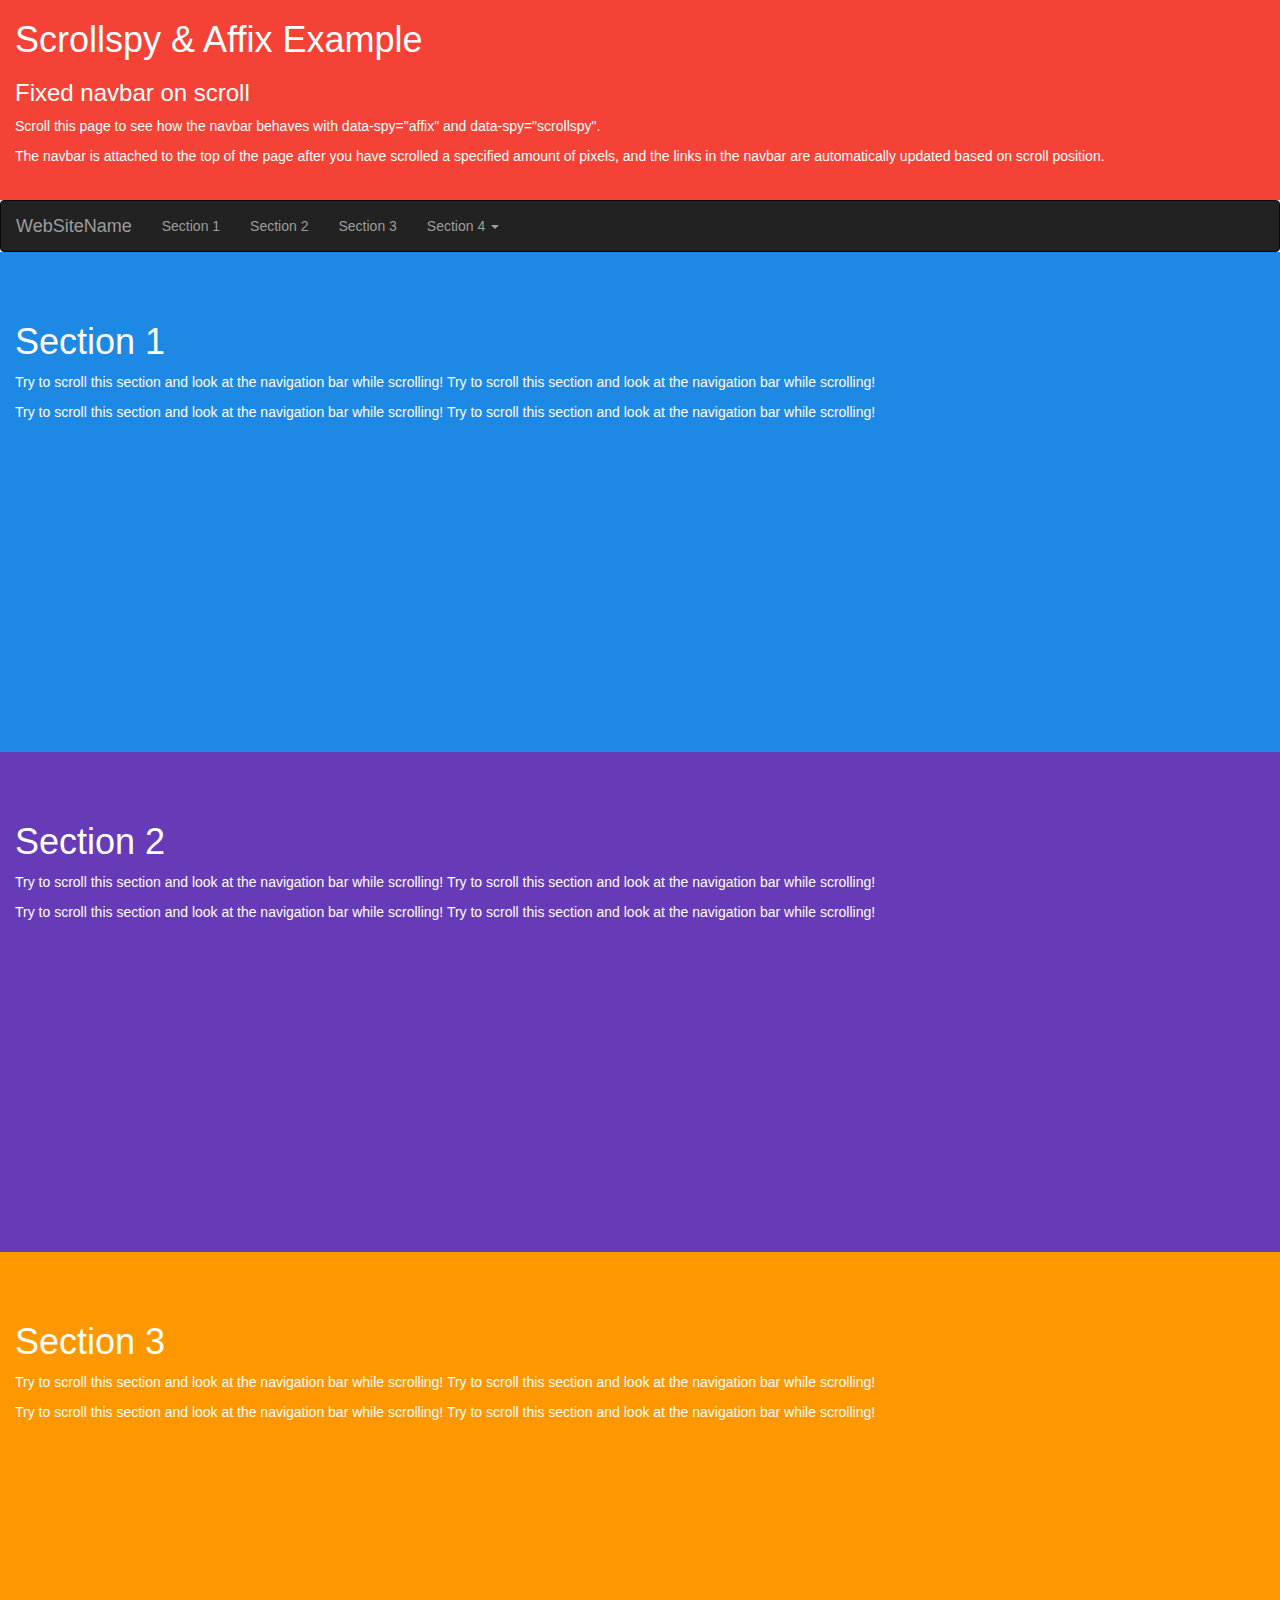
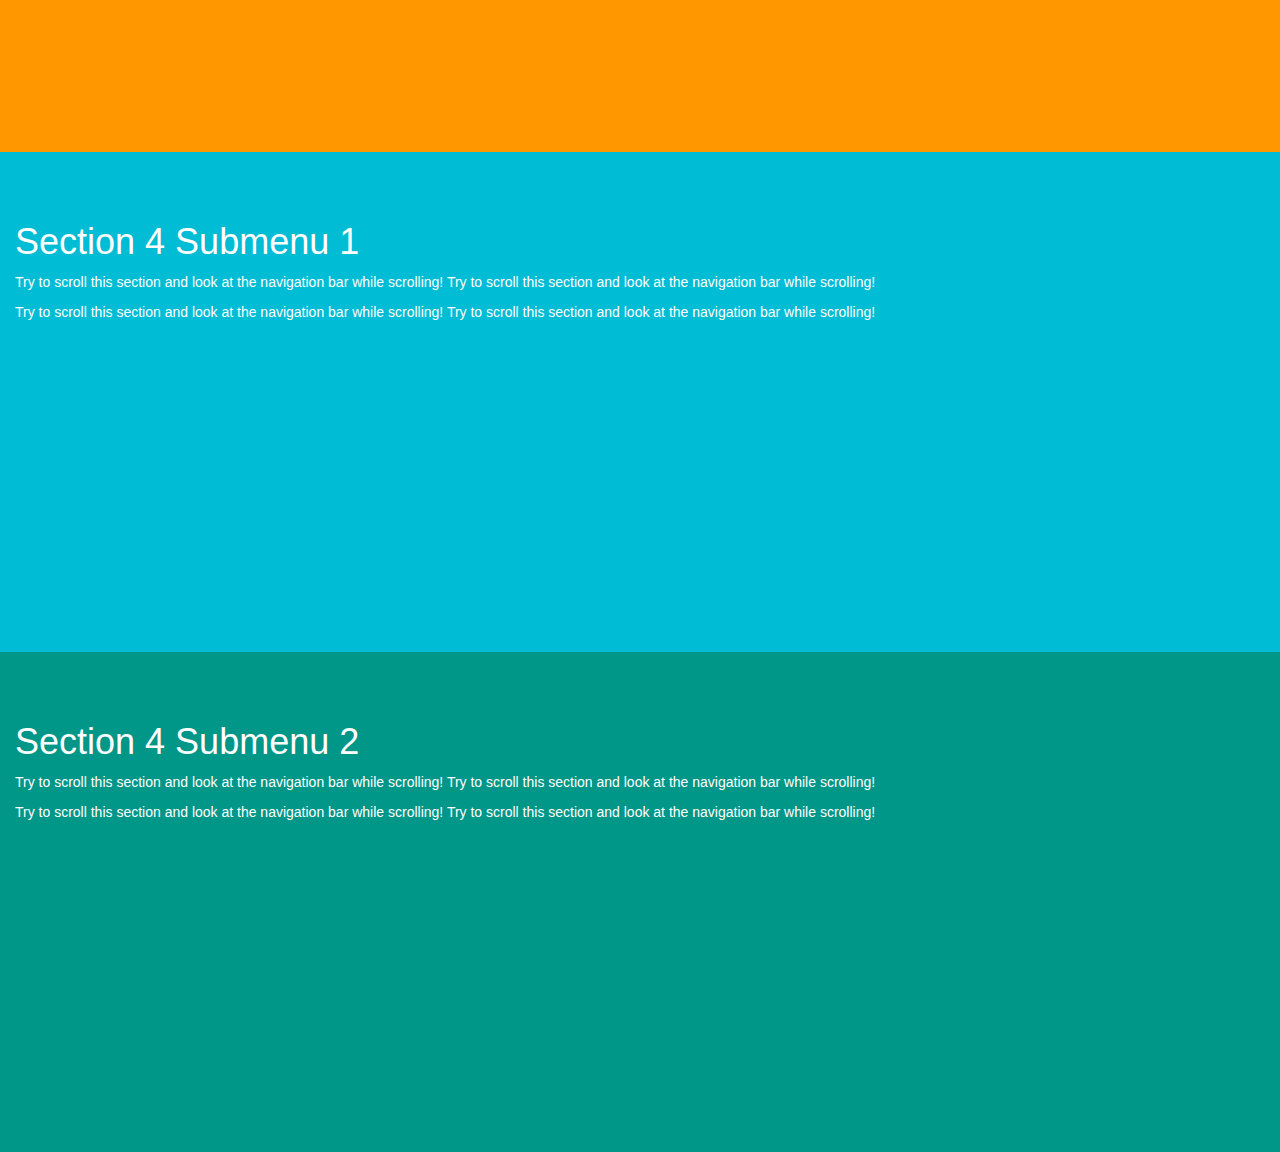
<file: DMonMac/DMonMac.html>
<!DOCTYPE html>
<html lang="en">

<head>
  <title>D Macaso</title>
  <meta charset="utf-8">
  <meta name="viewport" content="width=device-width, initial-scale=1">
  <link rel="stylesheet" href="https://maxcdn.bootstrapcdn.com/bootstrap/3.3.7/css/bootstrap.min.css">
  <link rel="stylesheet" type="text/css" href="DMonMac.css">
  <script src="https://ajax.googleapis.com/ajax/libs/jquery/3.2.0/jquery.min.js"></script>
  <script src="https://maxcdn.bootstrapcdn.com/bootstrap/3.3.7/js/bootstrap.min.js"></script>

</head>

<body data-spy="scroll" data-target=".navbar" data-offset="50">

<div class="container-fluid" style="background-color:#F44336;color:#fff;height:200px;">
  <h1>Scrollspy & Affix Example</h1>
  <h3>Fixed navbar on scroll</h3>
  <p>Scroll this page to see how the navbar behaves with data-spy="affix" and data-spy="scrollspy".</p>
  <p>The navbar is attached to the top of the page after you have scrolled a specified amount of pixels, and the links in the navbar are automatically updated based on scroll position.</p>
</div>

<nav class="navbar navbar-inverse" data-spy="affix" data-offset-top="197">
  <div class="container-fluid">
    <div class="navbar-header">
        <button type="button" class="navbar-toggle" data-toggle="collapse" data-target="#myNavbar">
          <span class="icon-bar"></span>
          <span class="icon-bar"></span>
          <span class="icon-bar"></span>
      </button>
      <a class="navbar-brand" href="#">WebSiteName</a>
    </div>
    <div>
      <div class="collapse navbar-collapse" id="myNavbar">
        <ul class="nav navbar-nav">
          <li><a href="#section1">Section 1</a></li>
          <li><a href="#section2">Section 2</a></li>
          <li><a href="#section3">Section 3</a></li>
          <li class="dropdown"><a class="dropdown-toggle" data-toggle="dropdown" href="#">Section 4 <span class="caret"></span></a>
            <ul class="dropdown-menu">
              <li><a href="#section41">Section 4-1</a></li>
              <li><a href="#section42">Section 4-2</a></li>
            </ul>
          </li>
        </ul>
      </div>
    </div>
  </div>
</nav>

<div id="section1" class="container-fluid">
  <h1>Section 1</h1>
  <p>Try to scroll this section and look at the navigation bar while scrolling! Try to scroll this section and look at the navigation bar while scrolling!</p>
  <p>Try to scroll this section and look at the navigation bar while scrolling! Try to scroll this section and look at the navigation bar while scrolling!</p>
</div>
<div id="section2" class="container-fluid">
  <h1>Section 2</h1>
  <p>Try to scroll this section and look at the navigation bar while scrolling! Try to scroll this section and look at the navigation bar while scrolling!</p>
  <p>Try to scroll this section and look at the navigation bar while scrolling! Try to scroll this section and look at the navigation bar while scrolling!</p>
</div>
<div id="section3" class="container-fluid">
  <h1>Section 3</h1>
  <p>Try to scroll this section and look at the navigation bar while scrolling! Try to scroll this section and look at the navigation bar while scrolling!</p>
  <p>Try to scroll this section and look at the navigation bar while scrolling! Try to scroll this section and look at the navigation bar while scrolling!</p>
</div>
<div id="section41" class="container-fluid">
  <h1>Section 4 Submenu 1</h1>
  <p>Try to scroll this section and look at the navigation bar while scrolling! Try to scroll this section and look at the navigation bar while scrolling!</p>
  <p>Try to scroll this section and look at the navigation bar while scrolling! Try to scroll this section and look at the navigation bar while scrolling!</p>
</div>
<div id="section42" class="container-fluid">
  <h1>Section 4 Submenu 2</h1>
  <p>Try to scroll this section and look at the navigation bar while scrolling! Try to scroll this section and look at the navigation bar while scrolling!</p>
  <p>Try to scroll this section and look at the navigation bar while scrolling! Try to scroll this section and look at the navigation bar while scrolling!</p>
</div>

</body>
</html>
</file>
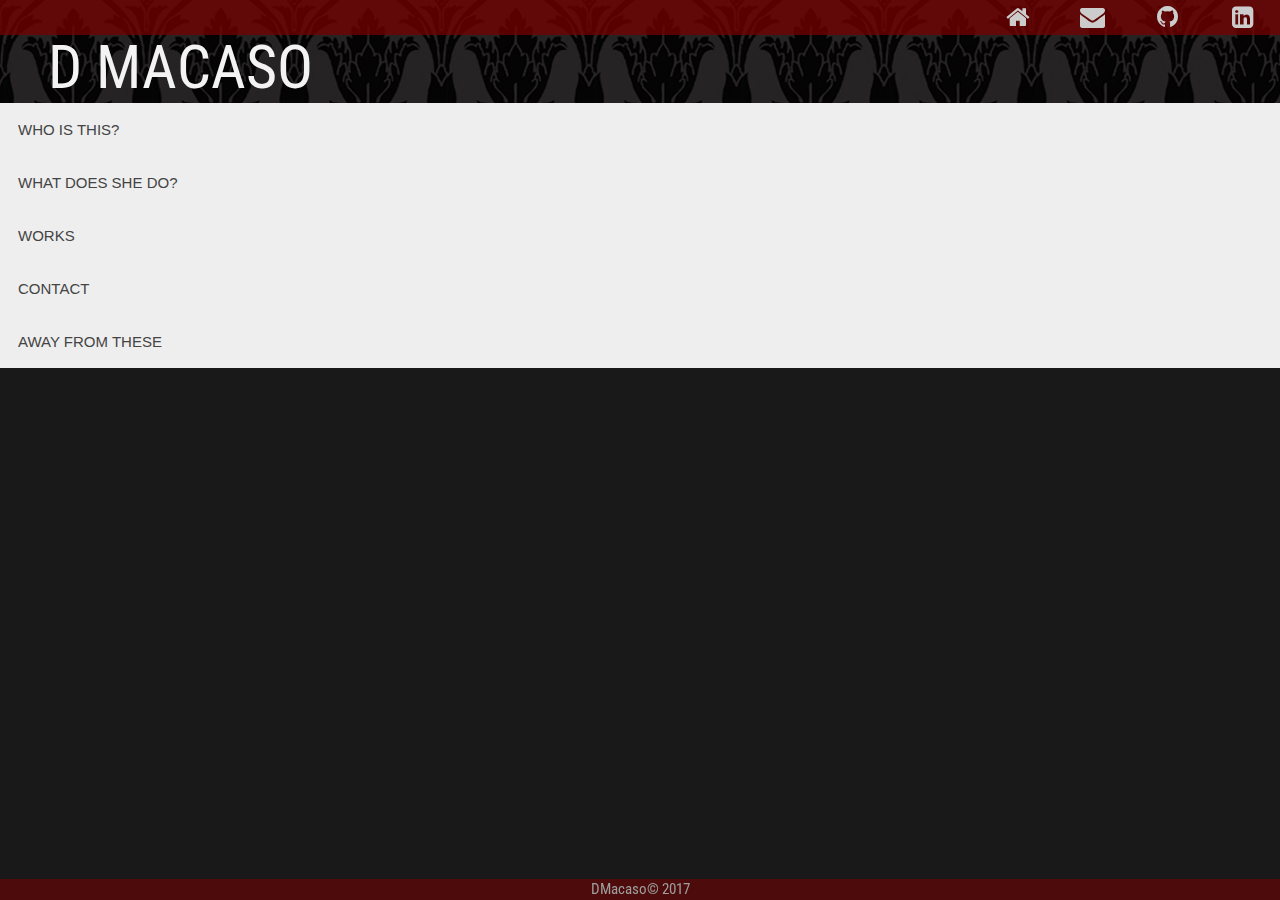
<file: wireframe/wireframe.html>
<!--
NOTES:
  The block at the bottom of the body will be the top of the page. Or you can use z-index, thought I'm not sure how that works yet.
    -->


<html>
  <head>
    <title></title>
    <link rel="stylesheet" href="https://cdnjs.cloudflare.com/ajax/libs/font-awesome/4.7.0/css/font-awesome.min.css">
    <link rel="stylesheet" type="text/css" href="reset.css">
    <link rel="stylesheet" type="text/css" href="wireframe.css">
  </head>

  <body>
    <div class="name_bg">
      <div class="name">D MACASO</div>
    </div>

    <button class="accordion">WHO IS THIS?</button>
      <div class="panel" >
        <p><br/>
          SOME TEXTSOME TEXTSOME TEXTSOME TEXTSOME TEXTSOME TEXTSOME TEXTSOME TEXTSOME TEXTSOME TEXTSOME TEXTSOME TEXTSOME TEXTSOME TEXTSOME TEXT
          SOME TEXTSOME TEXTSOME TEXTSOME TEXTSOME TEXTSOME TEXTSOME TEXTSOME TEXTSOME TEXTSOME TEXTSOME TEXTSOME TEXTSOME TEXTSOME TEXTSOME TEXT
          SOME TEXTSOME TEXTSOME TEXTSOME TEXTSOME TEXTSOME TEXTSOME TEXTSOME TEXTSOME TEXTSOME TEXTSOME TEXTSOME TEXTSOME TEXTSOME TEXTSOME TEXT
          SOME TEXTSOME TEXTSOME TEXTSOME TEXTSOME TEXTSOME TEXTSOME TEXTSOME TEXTSOME TEXTSOME TEXTSOME TEXTSOME TEXTSOME TEXTSOME TEXTSOME TEXT
          SOME TEXTSOME TEXTSOME TEXTSOME TEXTSOME TEXTSOME TEXTSOME TEXTSOME TEXTSOME TEXTSOME TEXTSOME TEXTSOME TEXTSOME TEXTSOME TEXTSOME TEXT
          SOME TEXTSOME TEXTSOME TEXTSOME TEXTSOME TEXTSOME TEXTSOME TEXTSOME TEXTSOME TEXTSOME TEXTSOME TEXTSOME TEXTSOME TEXTSOME TEXTSOME TEXT
          SOME TEXTSOME TEXTSOME TEXTSOME TEXTSOME TEXTSOME TEXTSOME TEXTSOME TEXTSOME TEXTSOME TEXTSOME TEXTSOME TEXTSOME TEXTSOME TEXTSOME TEXT
      </p>
      </div>

    <button class="accordion">WHAT DOES SHE DO?</button>
    <div class="panel" >
      <p><br/>
        SOME TEXTSOME TEXTSOME TEXTSOME TEXTSOME TEXTSOME TEXTSOME TEXTSOME TEXTSOME TEXTSOME TEXTSOME TEXTSOME TEXTSOME TEXTSOME TEXTSOME TEXT
        SOME TEXTSOME TEXTSOME TEXTSOME TEXTSOME TEXTSOME TEXTSOME TEXTSOME TEXTSOME TEXTSOME TEXTSOME TEXTSOME TEXTSOME TEXTSOME TEXTSOME TEXT
        SOME TEXTSOME TEXTSOME TEXTSOME TEXTSOME TEXTSOME TEXTSOME TEXTSOME TEXTSOME TEXTSOME TEXTSOME TEXTSOME TEXTSOME TEXTSOME TEXTSOME TEXT
        SOME TEXTSOME TEXTSOME TEXTSOME TEXTSOME TEXTSOME TEXTSOME TEXTSOME TEXTSOME TEXTSOME TEXTSOME TEXTSOME TEXTSOME TEXTSOME TEXTSOME TEXT
        SOME TEXTSOME TEXTSOME TEXTSOME TEXTSOME TEXTSOME TEXTSOME TEXTSOME TEXTSOME TEXTSOME TEXTSOME TEXTSOME TEXTSOME TEXTSOME TEXTSOME TEXT
        SOME TEXTSOME TEXTSOME TEXTSOME TEXTSOME TEXTSOME TEXTSOME TEXTSOME TEXTSOME TEXTSOME TEXTSOME TEXTSOME TEXTSOME TEXTSOME TEXTSOME TEXT
        SOME TEXTSOME TEXTSOME TEXTSOME TEXTSOME TEXTSOME TEXTSOME TEXTSOME TEXTSOME TEXTSOME TEXTSOME TEXTSOME TEXTSOME TEXTSOME TEXTSOME TEXT
    </p>
    </div>
    <button class="accordion" >WORKS</button>
    <div class="panel" >
      <p><br/>
        SOME TEXTSOME TEXTSOME TEXTSOME TEXTSOME TEXTSOME TEXTSOME TEXTSOME TEXTSOME TEXTSOME TEXTSOME TEXTSOME TEXTSOME TEXTSOME TEXTSOME TEXT
        SOME TEXTSOME TEXTSOME TEXTSOME TEXTSOME TEXTSOME TEXTSOME TEXTSOME TEXTSOME TEXTSOME TEXTSOME TEXTSOME TEXTSOME TEXTSOME TEXTSOME TEXT
        SOME TEXTSOME TEXTSOME TEXTSOME TEXTSOME TEXTSOME TEXTSOME TEXTSOME TEXTSOME TEXTSOME TEXTSOME TEXTSOME TEXTSOME TEXTSOME TEXTSOME TEXT
        SOME TEXTSOME TEXTSOME TEXTSOME TEXTSOME TEXTSOME TEXTSOME TEXTSOME TEXTSOME TEXTSOME TEXTSOME TEXTSOME TEXTSOME TEXTSOME TEXTSOME TEXT
        SOME TEXTSOME TEXTSOME TEXTSOME TEXTSOME TEXTSOME TEXTSOME TEXTSOME TEXTSOME TEXTSOME TEXTSOME TEXTSOME TEXTSOME TEXTSOME TEXTSOME TEXT
        SOME TEXTSOME TEXTSOME TEXTSOME TEXTSOME TEXTSOME TEXTSOME TEXTSOME TEXTSOME TEXTSOME TEXTSOME TEXTSOME TEXTSOME TEXTSOME TEXTSOME TEXT
        SOME TEXTSOME TEXTSOME TEXTSOME TEXTSOME TEXTSOME TEXTSOME TEXTSOME TEXTSOME TEXTSOME TEXTSOME TEXTSOME TEXTSOME TEXTSOME TEXTSOME TEXT
    </p>
    </div>


    <button class="accordion">CONTACT</button>

    <div class="panel" >
      <p>
      SOME TEXTSOME TEXTSOME TEXTSOME TEXTSOME TEXTSOME TEXTSOME TEXTSOME TEXTSOME TEXTSOME TEXTSOME TEXTSOME TEXTSOME TEXTSOME TEXTSOME TEXT
      SOME TEXTSOME TEXTSOME TEXTSOME TEXTSOME TEXTSOME TEXTSOME TEXTSOME TEXTSOME TEXTSOME TEXTSOME TEXTSOME TEXTSOME TEXTSOME TEXTSOME TEXT
      SOME TEXTSOME TEXTSOME TEXTSOME TEXTSOME TEXTSOME TEXTSOME TEXTSOME TEXTSOME TEXTSOME TEXTSOME TEXTSOME TEXTSOME TEXTSOME TEXTSOME TEXT
      SOME TEXTSOME TEXTSOME TEXTSOME TEXTSOME TEXTSOME TEXTSOME TEXTSOME TEXTSOME TEXTSOME TEXTSOME TEXTSOME TEXTSOME TEXTSOME TEXTSOME TEXT
      SOME TEXTSOME TEXTSOME TEXTSOME TEXTSOME TEXTSOME TEXTSOME TEXTSOME TEXTSOME TEXTSOME TEXTSOME TEXTSOME TEXTSOME TEXTSOME TEXTSOME TEXT
      SOME TEXTSOME TEXTSOME TEXTSOME TEXTSOME TEXTSOME TEXTSOME TEXTSOME TEXTSOME TEXTSOME TEXTSOME TEXTSOME TEXTSOME TEXTSOME TEXTSOME TEXT
      SOME TEXTSOME TEXTSOME TEXTSOME TEXTSOME TEXTSOME TEXTSOME TEXTSOME TEXTSOME TEXTSOME TEXTSOME TEXTSOME TEXTSOME TEXTSOME TEXTSOME TEXT
    </p>
    <div class="container">
  <form action="/action_page.php">

    <label for="fname">First Name</label>
    <input type="text" id="fname" name="firstname" placeholder="Your name..">

    <label for="lname">Last Name</label>
    <input type="text" id="lname" name="lastname" placeholder="Your last name..">

    <label for="country">Country</label>
    <select id="country" name="country">
      <option value="australia">Australia</option>
      <option value="canada">Canada</option>
      <option value="usa">USA</option>
    </select>

    <label for="subject">Subject</label>
    <textarea id="subject" name="subject" placeholder="Write something.." style="height:200px"></textarea>

    <input type="submit" value="Submit">

  </form>
</div>
    </div>





    <button class="accordion">AWAY FROM THESE</button>

    <div class="panel" >
      <p>
      SOME TEXTSOME TEXTSOME TEXTSOME TEXTSOME TEXTSOME TEXTSOME TEXTSOME TEXTSOME TEXTSOME TEXTSOME TEXTSOME TEXTSOME TEXTSOME TEXTSOME TEXT
      SOME TEXTSOME TEXTSOME TEXTSOME TEXTSOME TEXTSOME TEXTSOME TEXTSOME TEXTSOME TEXTSOME TEXTSOME TEXTSOME TEXTSOME TEXTSOME TEXTSOME TEXT
      SOME TEXTSOME TEXTSOME TEXTSOME TEXTSOME TEXTSOME TEXTSOME TEXTSOME TEXTSOME TEXTSOME TEXTSOME TEXTSOME TEXTSOME TEXTSOME TEXTSOME TEXT
      SOME TEXTSOME TEXTSOME TEXTSOME TEXTSOME TEXTSOME TEXTSOME TEXTSOME TEXTSOME TEXTSOME TEXTSOME TEXTSOME TEXTSOME TEXTSOME TEXTSOME TEXT
      SOME TEXTSOME TEXTSOME TEXTSOME TEXTSOME TEXTSOME TEXTSOME TEXTSOME TEXTSOME TEXTSOME TEXTSOME TEXTSOME TEXTSOME TEXTSOME TEXTSOME TEXT
      SOME TEXTSOME TEXTSOME TEXTSOME TEXTSOME TEXTSOME TEXTSOME TEXTSOME TEXTSOME TEXTSOME TEXTSOME TEXTSOME TEXTSOME TEXTSOME TEXTSOME TEXT
      SOME TEXTSOME TEXTSOME TEXTSOME TEXTSOME TEXTSOME TEXTSOME TEXTSOME TEXTSOME TEXTSOME TEXTSOME TEXTSOME TEXTSOME TEXTSOME TEXTSOME TEXT
    </p>
    </div>


























    <div class="contact_bar">
      <a href="#"><i class="fa fa-linkedin-square"></i></a>
      <a href="#"><i class="fa fa-github"></i></a>
      <a href="#"><i class="fa fa-envelope"></i></a>
      <a href="#"><i class="fa fa-home"></i></a>
    </div>













  <div class="footer"> DMacaso© 2017
  </div>




  <script>
  var acc = document.getElementsByClassName("accordion");
  var i;

  for (i = 0; i < acc.length; i++) {
      acc[i].onclick = function(){
          this.classList.toggle("active");
          var panel = this.nextElementSibling;
          if (panel.style.display === "block") {
              panel.style.display = "none";
          } else {
              panel.style.display = "block";
          }
      }
  }
  </script>



</body>
</html>
</file>
<file: DMonMac/DMonMac.css>
* {
  -webkit-box-sizing: border-box;
     -moz-box-sizing: border-box;
          box-sizing: border-box;
}

body {
      position: relative;
  }
  .affix {
      top:0;
      width: 100%;
      z-index: 9999 !important;
  }
  .navbar {
      margin-bottom: 0px;
  }

  .affix ~ .container-fluid {
     position: relative;
     top: 50px;
  }
  #section1 {padding-top:50px;height:500px;color: #fff; background-color: #1E88E5;}
  #section2 {padding-top:50px;height:500px;color: #fff; background-color: #673ab7;}
  #section3 {padding-top:50px;height:500px;color: #fff; background-color: #ff9800;}
  #section41 {padding-top:50px;height:500px;color: #fff; background-color: #00bcd4;}
  #section42 {padding-top:50px;height:500px;color: #fff; background-color: #009688;}
</file>
<file: wireframe/wireframe.css>
@import url('https://fonts.googleapis.com/css?family=Roboto+Condensed');

/********************************* Universal Formats [Supposedly] *********************************/
* {

}

/********************************* BODY *********************************/

body{
  font-family: 'Roboto Condensed', sans-serif;
  background-color: #191919;
  -webkit-box-sizing: border-box;
     -moz-box-sizing: border-box;
          box-sizing: border-box;
}

/****************************************************************************/


/********************************* FOOTER *********************************/

.footer {
    padding: 3px 0px; /*Top and Bottom, Left and Right*/
    position: fixed;
    bottom: 0px;
    left: 0px;
    background: rgba(117, 0, 0, 0.75);
    width: 100%;
    color: #cacaca;
    text-align: center;
    font-size: 15px;
    opacity: 0.75;
}

/****************************************************************************/


/*********************************CONTACT BAR*********************************/
.contact_bar{
    position: fixed;
    margin: 0;
    padding: 0;
    top: 0;
    left: 0;
    width: 100%;
    background: rgba(117, 0, 0, 0.75);
}

.contact_bar a{
    float: right; /* Float links side by side */
    text-align: center; /* Align text */
    width: 75px; /*Helps set up space between icons*/
    padding: 5px 0; /* Some top and bottom padding */
    transition: 0.3s ease; /* Add transition for hover effects */
    color: #cccccc; /* Icon color */
    font-size: 25px; /* Icon size */
}

  .contact_bar a:hover{
    color: #fff; /* Add a hover color */
}

  .contact_active {
      background-color: #4CAF50; /* Add an active/current color */
  }
/****************************************************************************/

/*********************************Name Bar*********************************/

  .name_bg {
    background-color: rgba(0, 0, 0,0.5); /*Red, Blue, Green, Opacity*/
    background-image: url('././images/iBelieve.jpg');
    background-size: cover;
    background-attachment: fixed;
    min-height: 100px;

}

.name {
    margin: 0;
    padding: 0;
    padding: 38px 0 5px 10px;
    text-align: center;
    max-width: 340px;
    min-width: 270px;
    color: rgba(243, 243, 243, 1);
    font-size: 60px;
}
/****************************************************************************/


/****************************** ACCORDION *************************************/
button.accordion {
    background-color: #eee;
    color: #444;
    cursor: pointer;
    padding: 18px;
    width: 100%;
    border: none;
    text-align: left;
    outline: none;
    font-size: 15px;
    transition: 0.4s;
}

button.accordion.active, button.accordion:hover {
    background-color: #ddd;
}

div.panel {
    padding: 0 18px;
    display: none;
    background-color: white;
}

/******************************************************************************/


/* Style inputs with type="text", select elements and textareas */
input[type=text], select, textarea {
    width: 100%; /* Full width */
    padding: 12px; /* Some padding */
    border: 1px solid #ccc; /* Gray border */
    border-radius: 4px; /* Rounded borders */
    box-sizing: border-box; /* Make sure that padding and width stays in place */
    margin-top: 6px; /* Add a top margin */
    margin-bottom: 16px; /* Bottom margin */
    resize: vertical /* Allow the user to vertically resize the textarea (not horizontally) */
}

/* Style the submit button with a specific background color etc */
input[type=submit] {
    background-color: #4CAF50;
    color: white;
    padding: 12px 20px;
    border: none;
    border-radius: 4px;
    cursor: pointer;
}

/* When moving the mouse over the submit button, add a darker green color */
input[type=submit]:hover {
    background-color: #45a049;
}

/* Add a background color and some padding around the form */
.container {
    border-radius: 5px;
    background-color: #f2f2f2;
    padding: 20px;
}



















#who_is_this_block {
    background-image: url('././images/Keyboard.jpg');
    background-size: cover;
    background-attachment: fixed;
}

#who_is_this_text {
  background-image: url('././images/Keyboard.jpg');
  background-size: cover;
  background-attachment: fixed;
  margin: 0;
  padding: 0 100px;
  line-height: 35px;
  font-size: 25px;
  color: red;
}





#away_from_these_block {
    background-image: url(././images/Keyboard.jpg);
    background-size: cover;
    background-attachment: fixed;
}
</file>
